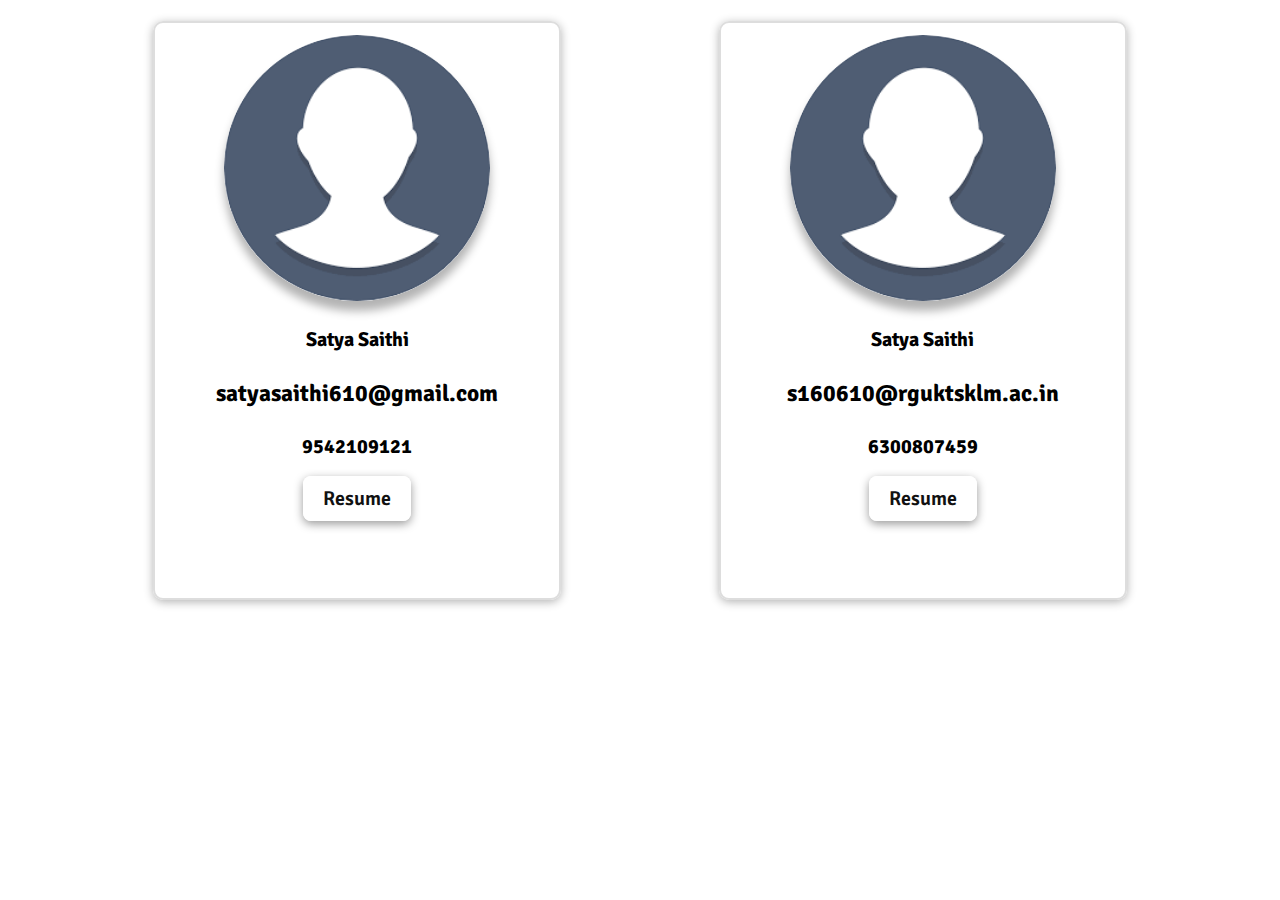
<file: index.html>
<!DOCTYPE html>
<html>
<head>
	<title>DOM Manipulations</title>
	<meta charset="utf-8">
	<meta name="viewport" content="width=device-width,initial-scale=1.0">	
	<link rel="stylesheet" type="text/css" href="style.css">
</head>
<body>

	<div class="parent">
		<div class="child1">
			
		</div>
		<div class="child2">
			
		</div>
	</div>
	<script type="text/javascript" src="main.js"></script>
</body>
</html>
</file>
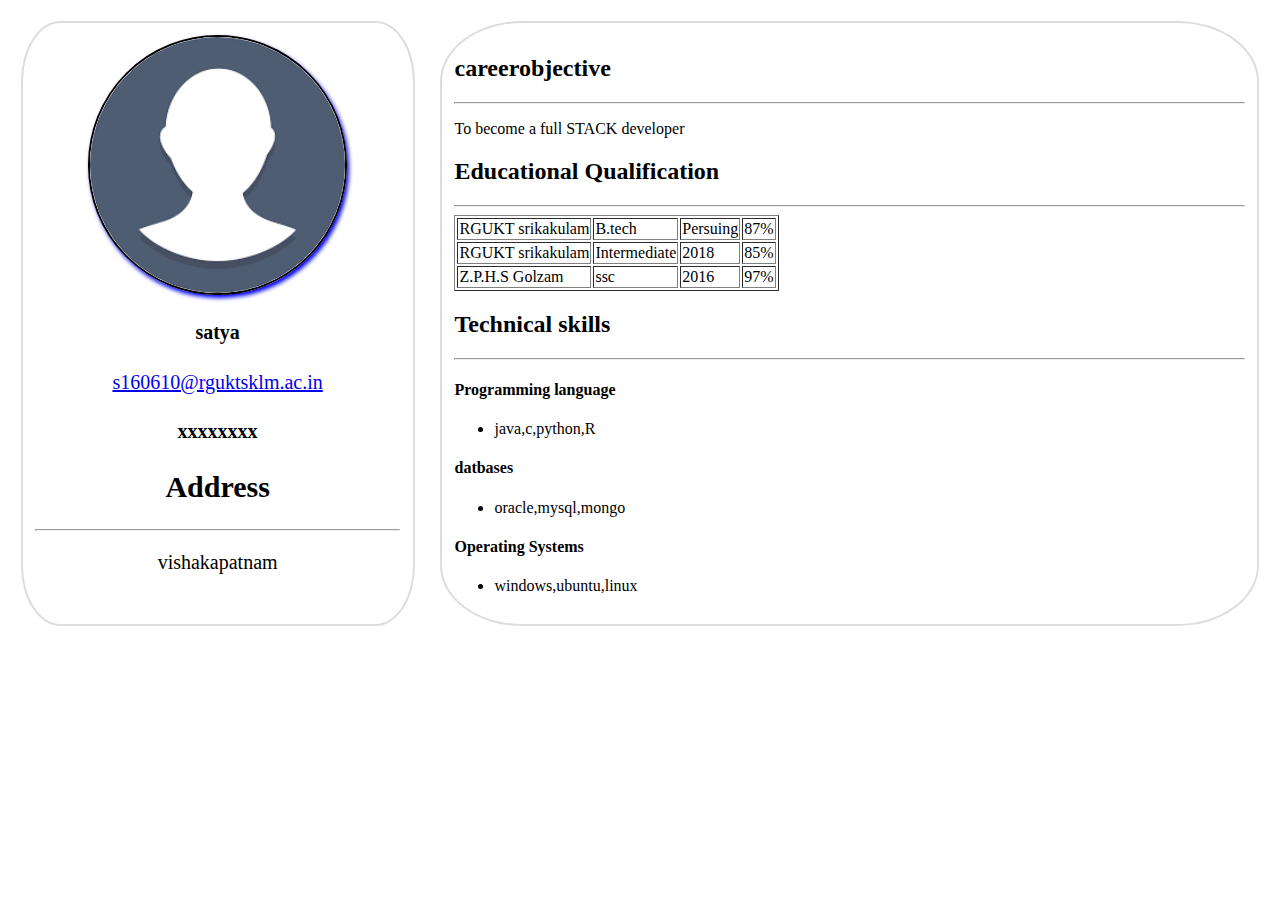
<file: project/index.html>
<!DOCTYPE html>
<html>
<head>
	<title>DOM Manipulations</title>
	<meta name="viewport" content="width=device-width, initial-scale=1.0">
	<link rel="stylesheet" type="text/css" href="style.css">
</head>
<body>
	<div class="parent">
		<div class="child1">
			
		</div>
		<div class="child2">
			
		</div>
	</div>
	<script type="text/javascript" src="main.js"></script>
</body>
</html>
</file>
<file: style.css>
@import url('https://fonts.googleapis.com/css2?family=Roboto:wght@700&family=Signika:wght@600&display=swap');

body{
	font-size: 20px;
	font-family: 'Signika', sans-serif;

}

h3{
	cursor: pointer;
}
.parent{
	display: flex;
	flex-direction: row;
	justify-content: space-evenly;
	align-items: center;
}
.child1{
	width:30%;
	border:2px solid #ddd;
	padding: 1%;
	margin:1%;
	border-radius: 10px;
	text-align: center;
	box-shadow: 0px 2px 10px rgba(0,0,0,.3);
	height: 550px;
}
/* a{
	word-wrap: break-word;
	width: 60px;
	padding: 10px;
	background-color: #5B3087;
	color: black;
	text-decoration: none;
	text-transform: uppercase;
	border-radius: 5px;
} */
a {
	/* display: inline-block; */
	padding: 10px 20px;
	background: #fff;
	border-radius: 8px;
	margin-top: 10px;
	text-decoration: none;
	font-weight: 600;
	color: #111;
	transition: .5s;
	box-shadow: 0px 3px 10px rgba(0,0,0,.4);
  
  }
.child1 img{
	width: 70%;
	display: block;
	margin-right: auto;
	margin-left: auto;
	border-radius: 50%;
	box-shadow: 0px 10px 10px rgba(0,0,0,.3);
}
.child2 img{
	width: 70%;
	display: block;
	margin-right: auto;
	margin-left: auto;
	border-radius: 50%;
	box-shadow: 0px 10px 10px rgba(0,0,0,.3);

}
.child2{
	width:30%;
	border:2px solid #ddd;
	padding:1%;
	margin: 1%;
	height: 550px;
	border-radius: 10px;
	text-align: center;
	box-shadow: 0px 2px 10px rgba(0,0,0,.3);

}

@media only screen and (min-width: 320px) and (max-width: 480px){
.parent{
	display: flex;
	flex-direction: column;

}

a{
	word-wrap: break-word;
}

.child1{
	width:96%;
	border:2px solid #ddd;
	padding: 1%;
	margin:1%;
	border-radius: 10px;
	text-align: center;
}
.child1 img{
	width: 70%;
	display: block;
	margin-left: auto;
	margin-right: auto;
	border-radius: 50%;
}
.child2{
	width:96%;
	border:2px solid #ddd;
	padding:1%;
	margin: 1%;
	border-radius: 10px;
	text-align: center;
}
}
</file>
<file: project/style.css>
.parent{
	display: flex;
	flex-direction: row;

}
.child1{
	width:30%;
	border:2px solid #ddd;
	padding: 1%;
	margin:1%;
	border-radius: 10%;
	font-size: 20px;
	text-align: center;
}
.child1 img{
	width: 70%;
	display: block;
	margin-right: auto;
	margin-left: auto;
	border:2px solid black;
	border-radius: 50%;
	box-shadow: 2px 3px 4px blue;
}
.child2{
	width:65%;
	border:2px solid #ddd;
	padding:1%;
	margin: 1%;
	border-radius: 10%;
}

@media only screen and (min-width: 320px) and (max-width: 480px){
.parent{
	display: flex;
	flex-direction: column;

}

a{
	word-wrap: break-word;
}

.child1{
	width:96%;
	border:2px solid #ddd;
	padding: 1%;
	margin:1%;
	border-radius: 10%;
	font-size: 25px;
	text-align: center;
	background:skyblue;
}
.child1 img{
	width: 70%;
	display: block;
	margin-left: auto;
	margin-right: auto;
	border:2px solid black;
	border-radius: 50%;
	box-shadow: 2px 3px 4px blue;
}
.child2{
	width:96%;
	border:2px solid #ddd;
	padding:1%;
	margin: 1%;
	border-radius: 10%;
	background:skyblue;
}
}
</file>
